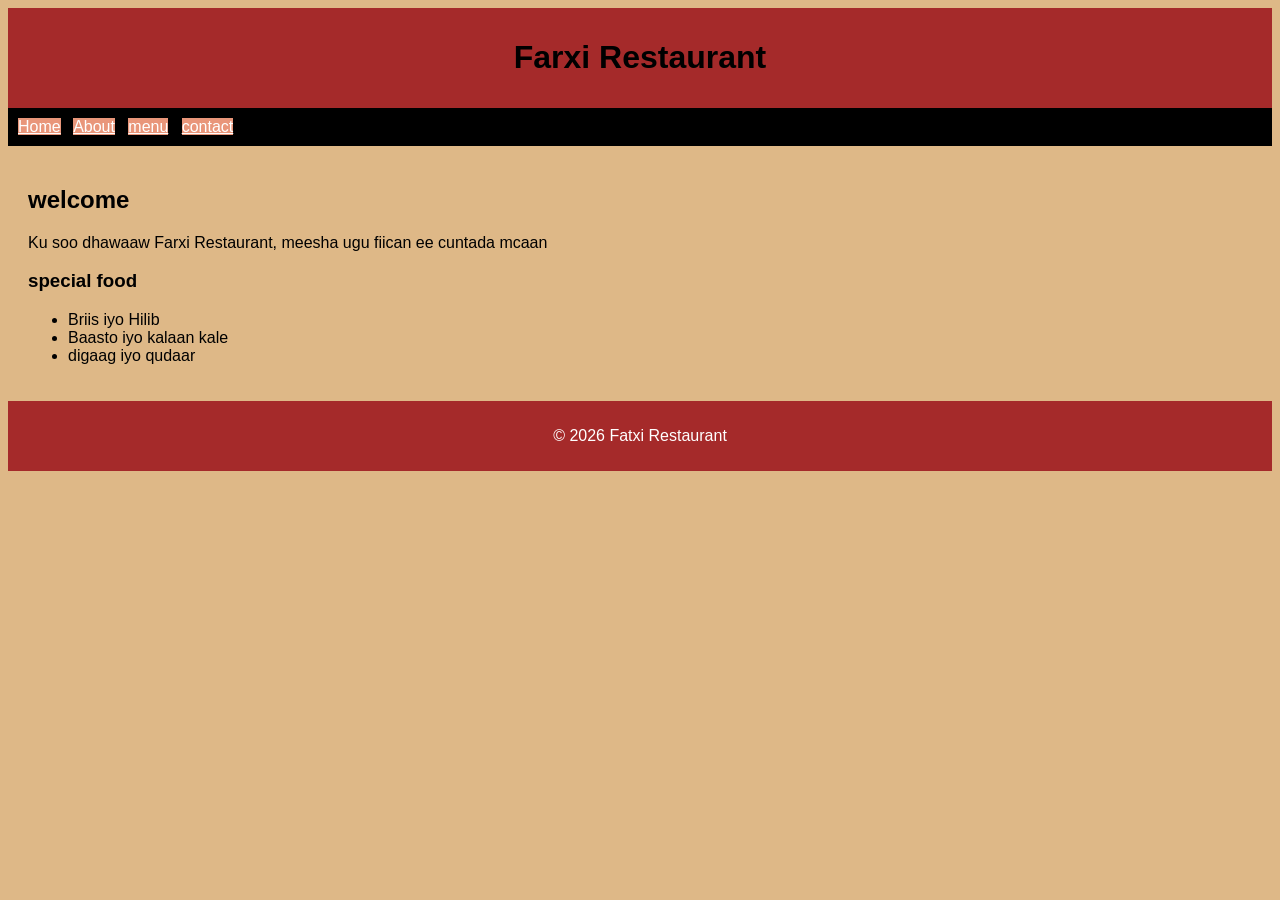
<file: index.html>
<!DOCTYPE html>
<html lang="en">
<head>
    <style></style>
    <meta charset="UTF-8">
    <meta name="viewport" content="width=device-width, initial-scale=1.0">
    <title> <center>Fatxi Restaurant -Home</center>   </title>
    <link rel="stylesheet" href="style.css">

</head>
<body style="font-family: Arial;background-color:burlywood " >
    <header style="background-color: brown;"><h1>Farxi Restaurant</h1></header>

    <nav style="background-color: black; padding: 10px;"> 
        <a href="index.html" style="color: white;">Home</a>&nbsp;&nbsp;
        <a href="About.html" style="color: white;">About</a>&nbsp;&nbsp;
        <a href="menu.html" style="color: white;">menu</a>&nbsp;&nbsp;
        <a href="contact.html" style="color: white;">contact</a>&nbsp;&nbsp;
    </nav> 
    <main style="padding: 20px;">
        <h2>welcome</h2>
        <p>Ku soo dhawaaw Farxi Restaurant, meesha ugu fiican ee cuntada mcaan </p>
         <h3>special food</h3>
         <ul>
            <li>Briis iyo Hilib </li>
            <li>Baasto iyo kalaan kale </li>
            <li>digaag iyo qudaar </li>
            
         </ul>
    </main>
    <footer style="background-color: brown;color: white; text-align: center;padding: 10px;">
        <p>&copy; 2026 Fatxi Restaurant </p>
    </footer>




   
    
</body>
</html>
</file>
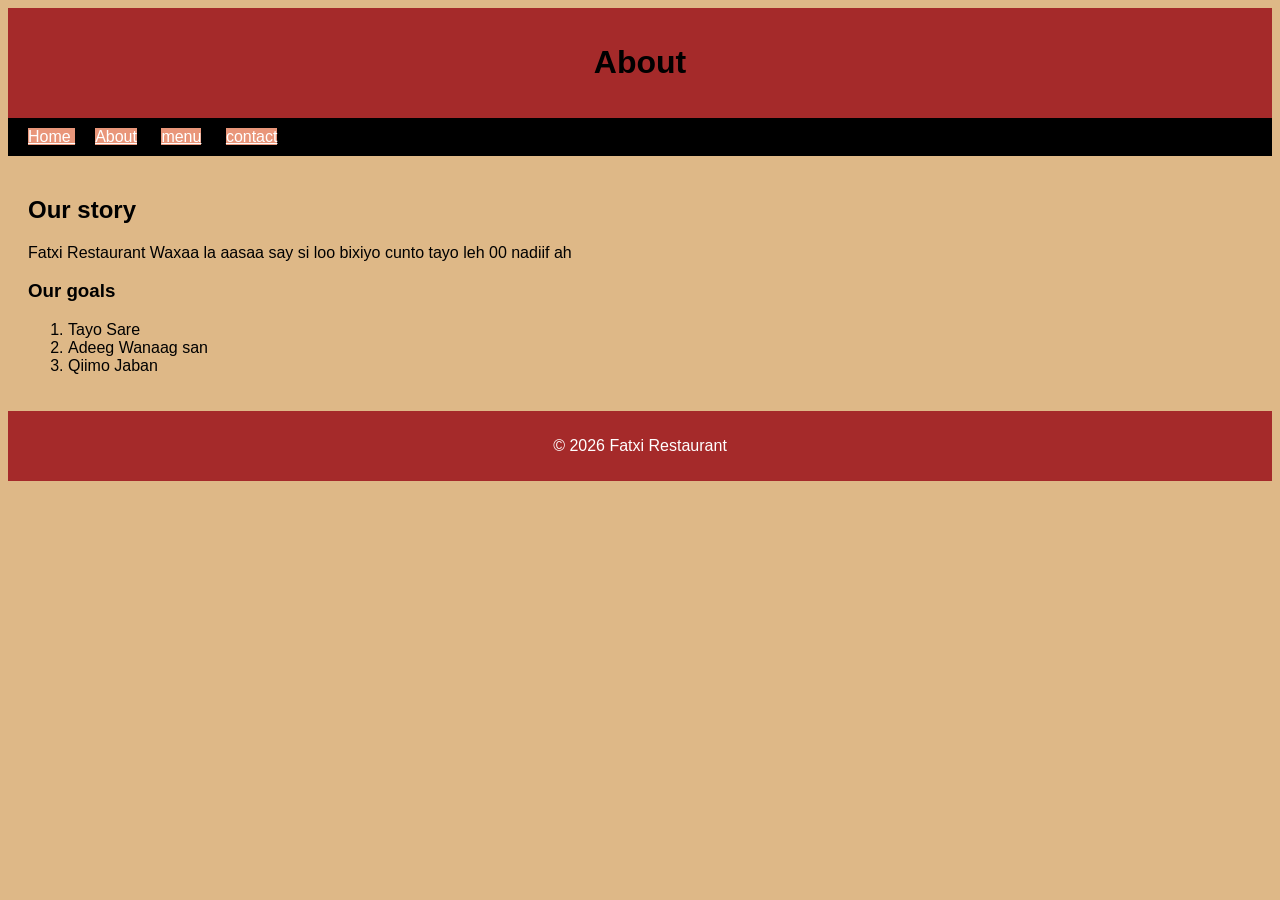
<file: About.html>
<!DOCTYPE html>
<html lang="en">
<head>
    <meta charset="UTF-8">
    <meta name="viewport" content="width=device-width, initial-scale=1.0">
    <title>About</title>
    <link rel="stylesheet" href="style.css">
    <style>
        body{font-family: Arial; background-color: burlywood;}
        header{background: brown;color: black; padding: 15px;}
        nav{background: black;padding: 10px;}
        nav a {color: white; margin: 10px;}
        main{padding: 20px;}
        footer{background: brown;color: white; text-align: center;}
        </style>

</head>
<body>
    <header>
        <h1>About  </h1>
    </header>
    <nav>
        <a href="index.html">Home </a>
        <a href="About.html">About</a>
        <a href="menu.html">menu</a>
        <a href="contact.html">contact</a>
    </nav>
    <main>
        <h2>Our story</h2>
        <p>Fatxi Restaurant Waxaa la aasaa say si loo  bixiyo cunto tayo leh 00 nadiif ah </p>
        <h3>Our goals </h3>
        <ol>
            <li>Tayo Sare </li>
            <li>Adeeg Wanaag san </li>
            <li>Qiimo Jaban </li>
        </ol>
    </main>
    <footer>
        <p>&copy; 2026 Fatxi Restaurant</p>
    </footer>
    
</body>
</html>
</file>
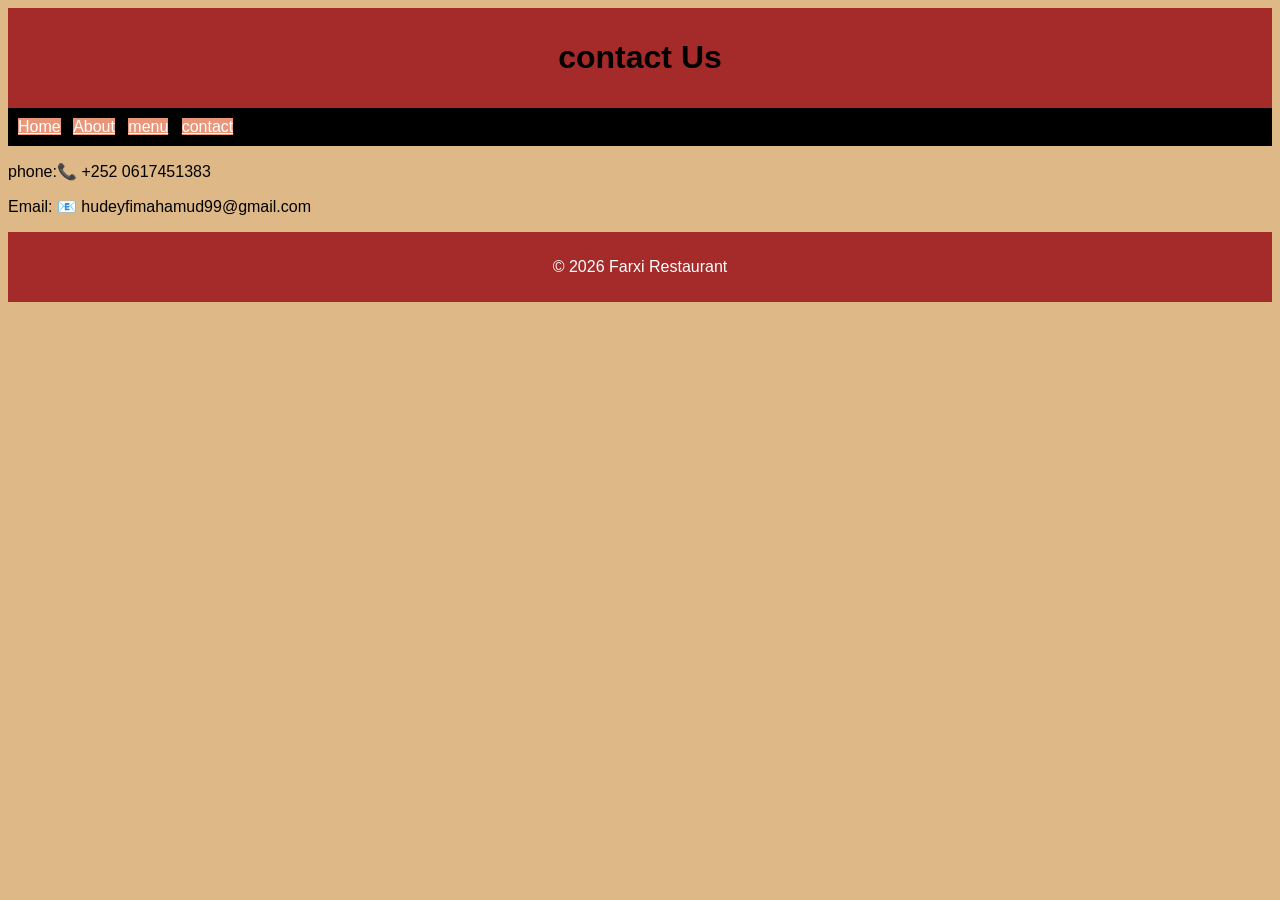
<file: contact.html>
<!DOCTYPE html>
<html lang="en">
<head>
    <meta charset="UTF-8">
    <meta name="viewport" content="width=device-width, initial-scale=1.0">
    <title>contact</title>
    <link rel="stylesheet" href="style.css">
</head>
<body>
    <header>
        <h1>contact Us</h1>
    </header>
    <nav style="background-color: black; padding: 10px;">
        <a href="index.html" style="color: rgb(255, 255, 255);">Home</a>&nbsp;&nbsp;
        <a href="About.html" style="color: white;">About</a>&nbsp;&nbsp;
        <a href="menu.html" style="color: white;">menu</a>&nbsp;&nbsp;
        <a href="contact.html" style="color: white;">contact</a>&nbsp;&nbsp;
    </nav>
    <main>
        <p>phone:📞 +252 0617451383</p>
        <p>Email: 📧 hudeyfimahamud99@gmail.com </p>
    </main>
    <footer style="background-color: brown;color: white; text-align: center;padding: 10px;">
        <p>&copy; 2026 Farxi Restaurant </p>
    </footer>
    
</body>
</html>
</file>
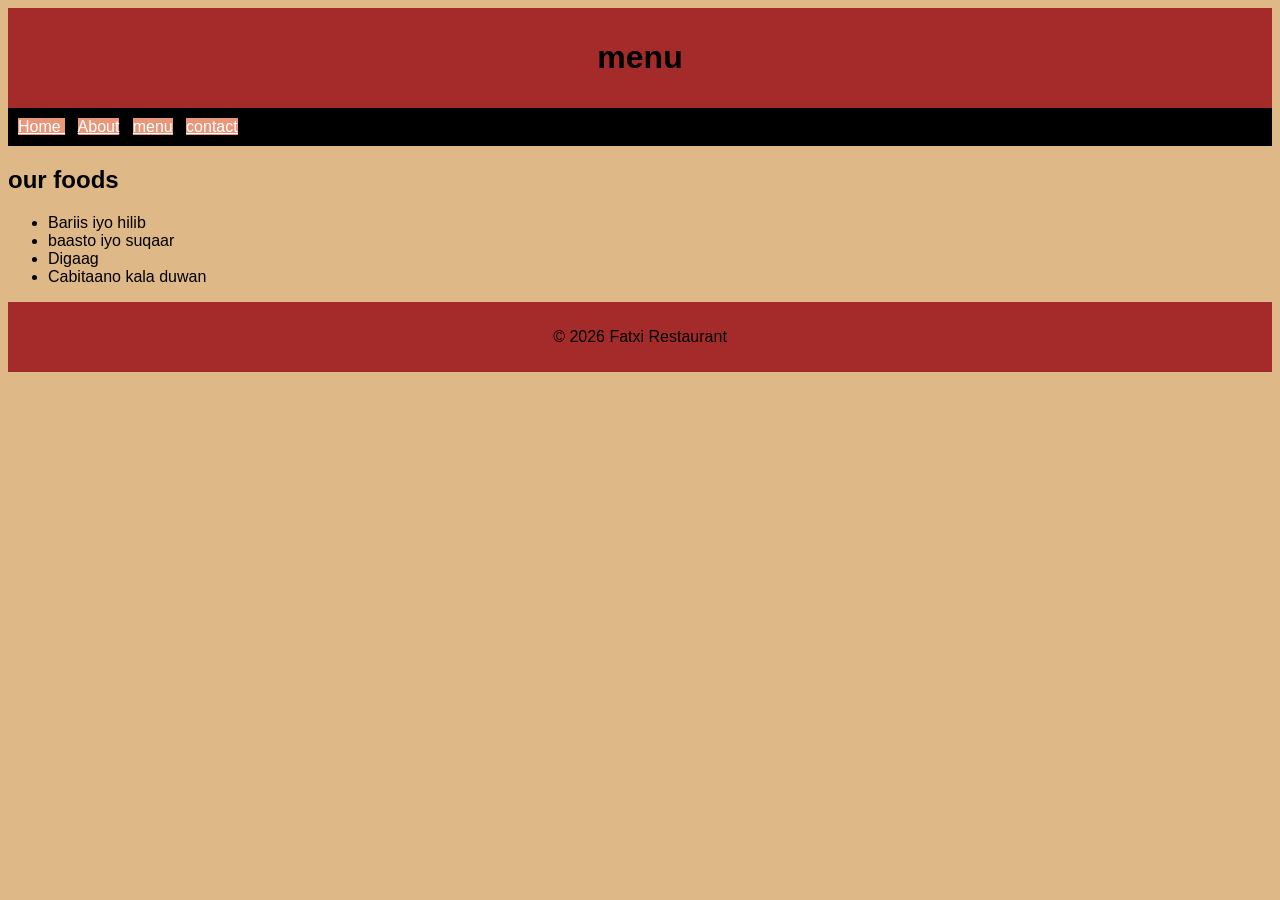
<file: menu.html>
<!DOCTYPE html>
<html lang="en">
<head>
    <meta charset="UTF-8">
    <meta name="viewport" content="width=device-width, initial-scale=1.0">
    <link rel="stylesheet" href="style.css">
    <title>menu</title>
    
</head>
<body>
    <header>
        <h1 style="content: normal;"> menu</h1>
    </header>
    <nav style="background-color: black; padding: 10px;">
        <a href="index.html" style="color: rgb(255, 255, 255);">Home </a> &nbsp;&nbsp;
        <a href="About.html" style="color: rgb(255, 255, 255);">About</a>&nbsp;&nbsp;
        <a href="menu.html" style="color: rgb(255, 255, 255);">menu</a>&nbsp;&nbsp;
        <a href="contact.html" style="color: rgb(255, 255, 255);">contact</a>
    </nav>
    <main>
        <h2>our foods</h2>
        <ul>
            <li>Bariis iyo hilib</li>
            <li>baasto iyo suqaar</li>
            <li>Digaag</li>
            <li>Cabitaano kala duwan</li>
        </ul>
    </main>
    <footer>
        <p>&copy; 2026 Fatxi Restaurant</p>
    </footer>
    
</body>
</html>
</file>
<file: style.css>
body{font-family: Arial;
background-color: burlywood;}
header, footer{
    background-color: brown;
    color: black;
    text-align: center;
    padding: 10px;
}
nav{
    background-color: brown;
    padding: 10px;
}
nav a{
    background-color: darksalmon;
}
</file>
